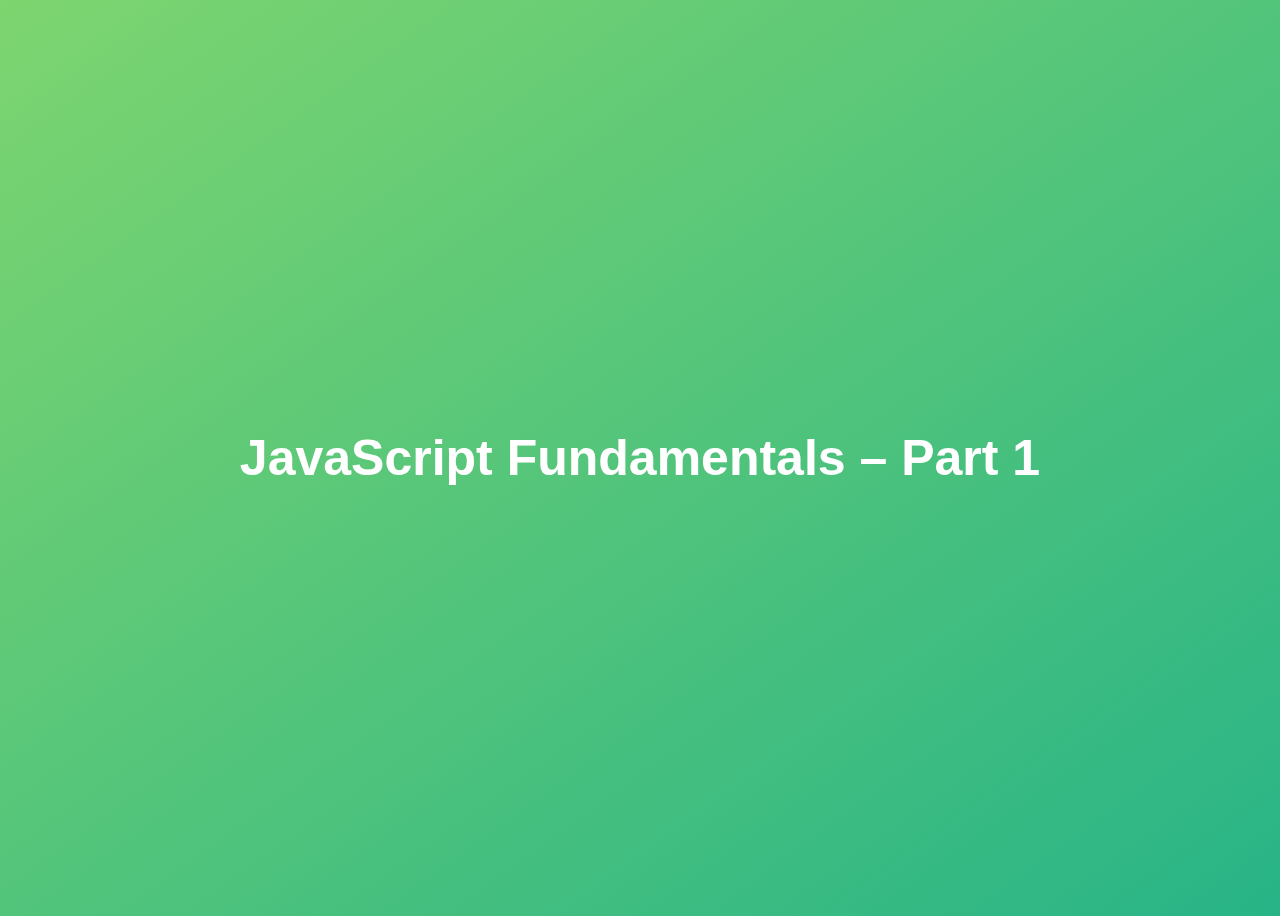
<file: Section2-Fundamentals/13EqualityOperators/index.html>
<!DOCTYPE html>
<html lang="en">

<head>
    <meta charset="UTF-8" />
    <meta name="viewport" content="width=device-width, initial-scale=1.0" />
    <meta http-equiv="X-UA-Compatible" content="ie=edge" />
    <title>JavaScript Fundamentals – Part 1</title>
    <style>
        body {
            height: 100vh;
            display: flex;
            align-items: center;
            background: linear-gradient(to top left, #28b487, #7dd56f);
        }

        h1 {
            font-family: sans-serif;
            font-size: 50px;
            line-height: 1.3;
            width: 100%;
            padding: 30px;
            text-align: center;
            color: white;
        }
    </style>
</head>

<body>
    <h1>JavaScript Fundamentals – Part 1</h1>

    <script src="script.js"></script>
</body>

</html>
</file>
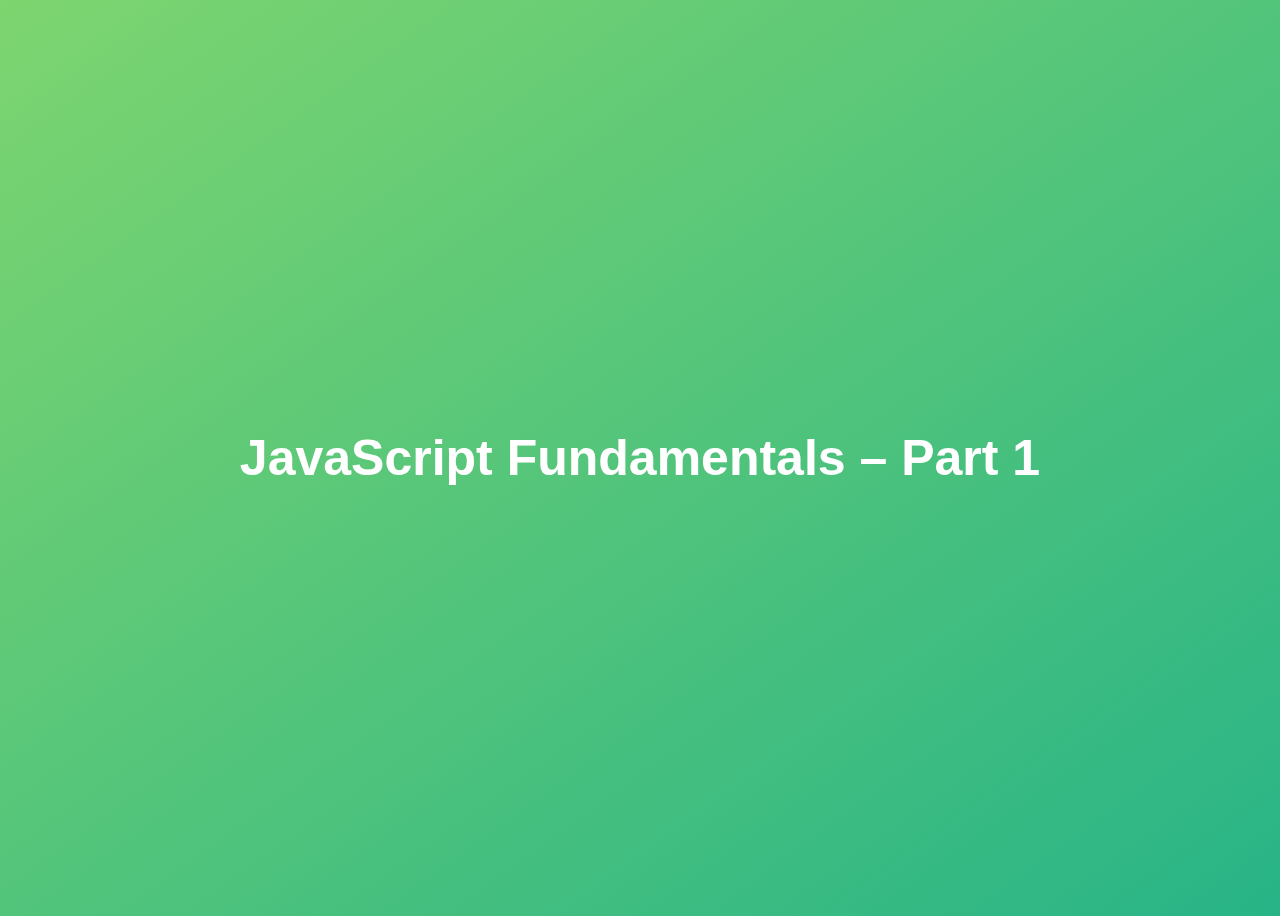
<file: Section2-Fundamentals/3Linking/index.html>
<!DOCTYPE html>
<html lang="en">

<head>
  <meta charset="UTF-8" />
  <meta name="viewport" content="width=device-width, initial-scale=1.0" />
  <meta http-equiv="X-UA-Compatible" content="ie=edge" />
  <title>JavaScript Fundamentals – Part 1</title>
  <style>
    body {
      height: 100vh;
      display: flex;
      align-items: center;
      background: linear-gradient(to top left, #28b487, #7dd56f);
    }

    h1 {
      font-family: sans-serif;
      font-size: 50px;
      line-height: 1.3;
      width: 100%;
      padding: 30px;
      text-align: center;
      color: white;
    }
  </style>

  <script>
    /*  // our code starts here//
       //when we open index.html in google chrome, we get this alert that we defined!
       let js = "amazing";
       if (js === "amazing") alert("JS is fun!");
   
       //how to see math code in the browser!
       40 + 8 + 23 - 10; // Ako hocemo da se vidi ovaj kod moramo iskoristiti console.log
       console.log(40 + 8 + 23 - 10) // sad ga vidimo u desni klik -> inspect -> console!
   */

  </script>
</head>

<body>
  <h1>JavaScript Fundamentals – Part 1</h1>

  <script src="script.js"></script>
</body>

</html>
</file>
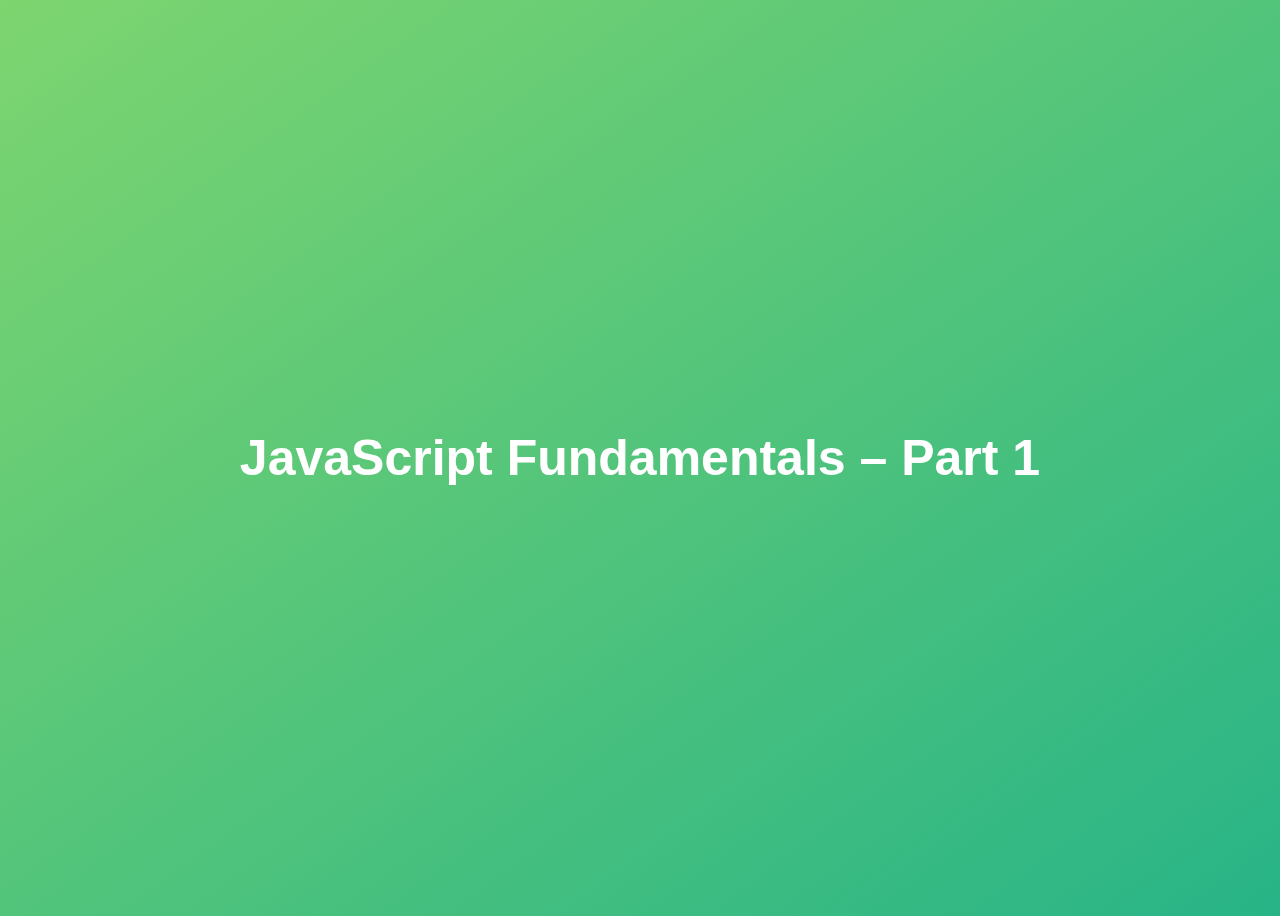
<file: Section2-Fundamentals/4Variables/index.html>
<!DOCTYPE html>
<html lang="en">

<head>
  <meta charset="UTF-8" />
  <meta name="viewport" content="width=device-width, initial-scale=1.0" />
  <meta http-equiv="X-UA-Compatible" content="ie=edge" />
  <title>JavaScript Fundamentals – Part 1</title>
  <style>
    body {
      height: 100vh;
      display: flex;
      align-items: center;
      background: linear-gradient(to top left, #28b487, #7dd56f);
    }

    h1 {
      font-family: sans-serif;
      font-size: 50px;
      line-height: 1.3;
      width: 100%;
      padding: 30px;
      text-align: center;
      color: white;
    }
  </style>
</head>

<body>
  <h1>JavaScript Fundamentals – Part 1</h1>

  <script src="script.js"></script>
</body>

</html>
</file>
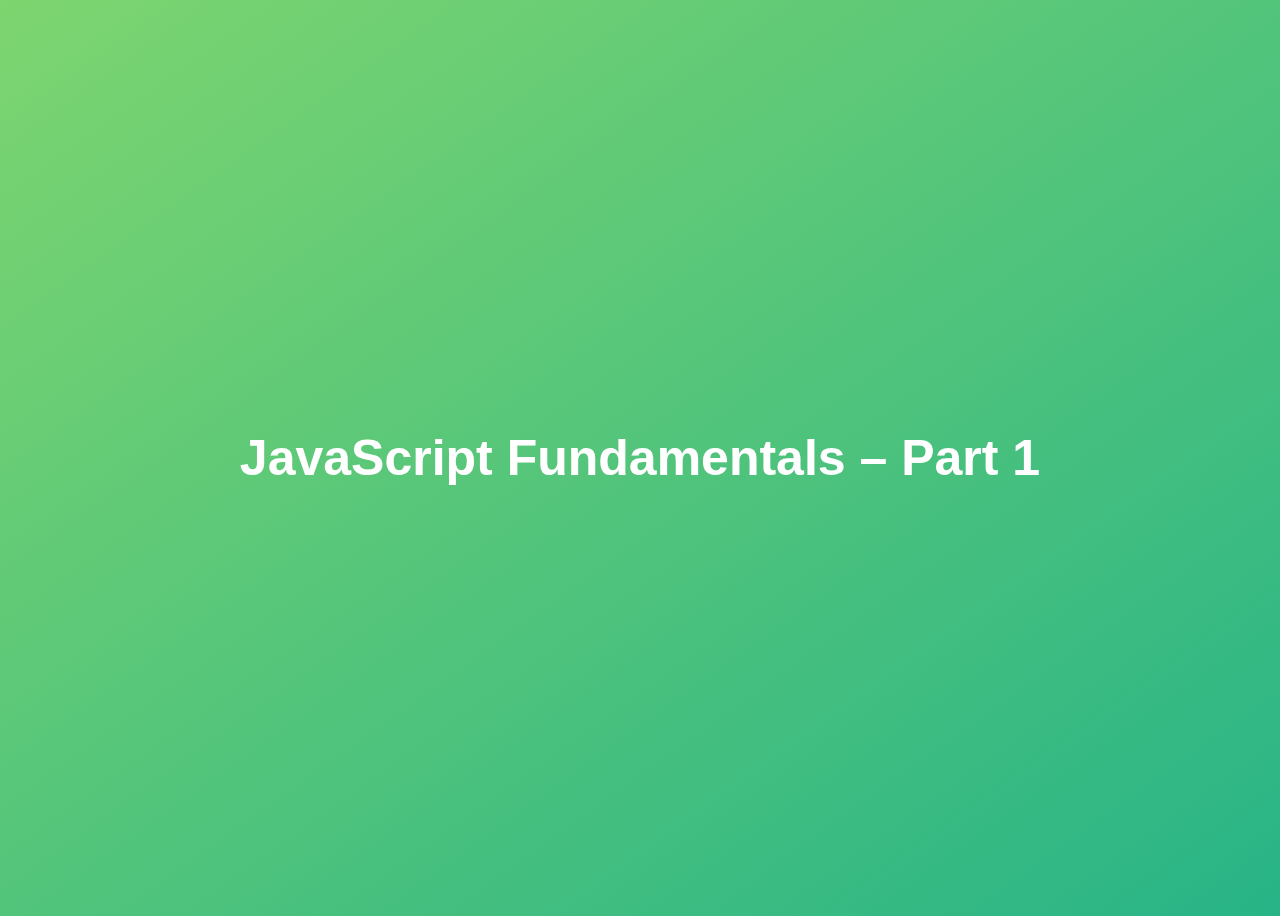
<file: Section2-Fundamentals/9Strings/index.html>
<!DOCTYPE html>
<html lang="en">

<head>
    <meta charset="UTF-8" />
    <meta name="viewport" content="width=device-width, initial-scale=1.0" />
    <meta http-equiv="X-UA-Compatible" content="ie=edge" />
    <title>JavaScript Fundamentals – Part 1</title>
    <style>
        body {
            height: 100vh;
            display: flex;
            align-items: center;
            background: linear-gradient(to top left, #28b487, #7dd56f);
        }

        h1 {
            font-family: sans-serif;
            font-size: 50px;
            line-height: 1.3;
            width: 100%;
            padding: 30px;
            text-align: center;
            color: white;
        }
    </style>

    <script>
        /*  // our code starts here//
           //when we open index.html in google chrome, we get this alert that we defined!
           let js = "amazing";
           if (js === "amazing") alert("JS is fun!");
       
           //how to see math code in the browser!
           40 + 8 + 23 - 10; // Ako hocemo da se vidi ovaj kod moramo iskoristiti console.log
           console.log(40 + 8 + 23 - 10) // sad ga vidimo u desni klik -> inspect -> console!
       */

    </script>
</head>

<body>
    <h1>JavaScript Fundamentals – Part 1</h1>

    <script src="script.js"></script>
</body>

</html>
</file>
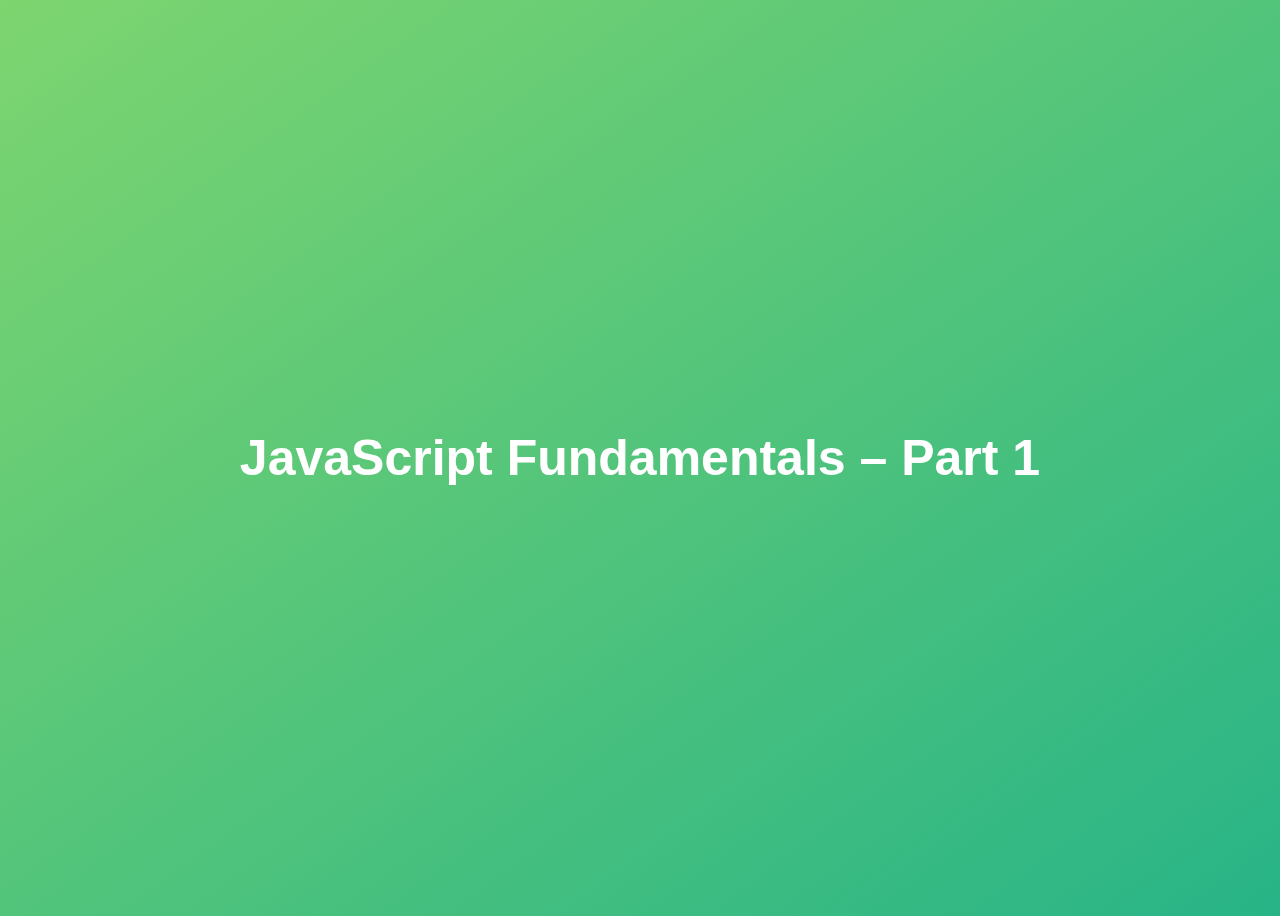
<file: Section2-Fundamentals/Assignments/index.html>
<!DOCTYPE html>
<html lang="en">

<head>
  <meta charset="UTF-8" />
  <meta name="viewport" content="width=device-width, initial-scale=1.0" />
  <meta http-equiv="X-UA-Compatible" content="ie=edge" />
  <title>JavaScript Fundamentals – Part 1</title>
  <style>
    body {
      height: 100vh;
      display: flex;
      align-items: center;
      background: linear-gradient(to top left, #28b487, #7dd56f);
    }

    h1 {
      font-family: sans-serif;
      font-size: 50px;
      line-height: 1.3;
      width: 100%;
      padding: 30px;
      text-align: center;
      color: white;
    }
  </style>
</head>

<body>
  <h1>JavaScript Fundamentals – Part 1</h1>

  <script src="assignments.js"></script>
</body>

</html>
</file>
